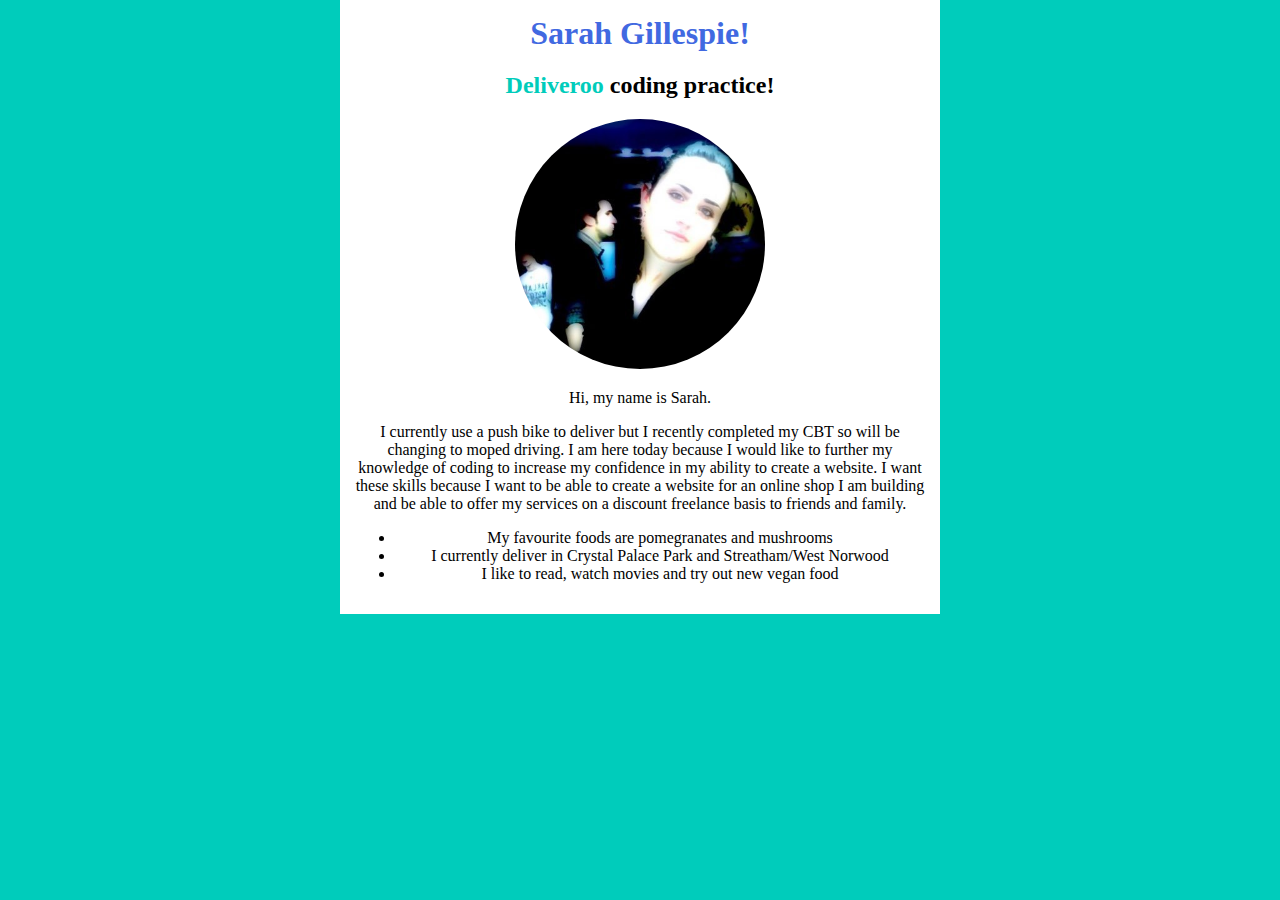
<file: index.html>
<!DOCTYPE html>
<html>
<head>
<link href="stylesheetTRY.css" rel="stylesheet">
	
</head>
<body>
   <div id="content">
	   <h1> Sarah Gillespie! </h1>
	   <h2> <a href="http://www.deliveroo.co.uk">
	     Deliveroo</a> coding practice!</h2>

<section>
<img src="self.jpg" alt="Selfie =P" id="picme">

<p> Hi, my name is Sarah. </p>
<p>I currently use a push bike to deliver but I recently completed my CBT so will be changing to moped driving. I am here today because I would like to further my knowledge of coding to increase my confidence in my ability to create a website. I want these skills because I want to be able to create a website for an online shop I am building and be able to offer my services on a discount freelance basis to friends and family.</p>
<ul>
   <li>My favourite foods are pomegranates and mushrooms</li>
   <li>I currently deliver in Crystal Palace Park and Streatham/West Norwood</li>
   <li>I like to read, watch movies and try out new vegan food</li>
   </ul>
</li>
</section>
</div>
</body>
</html>
</file>
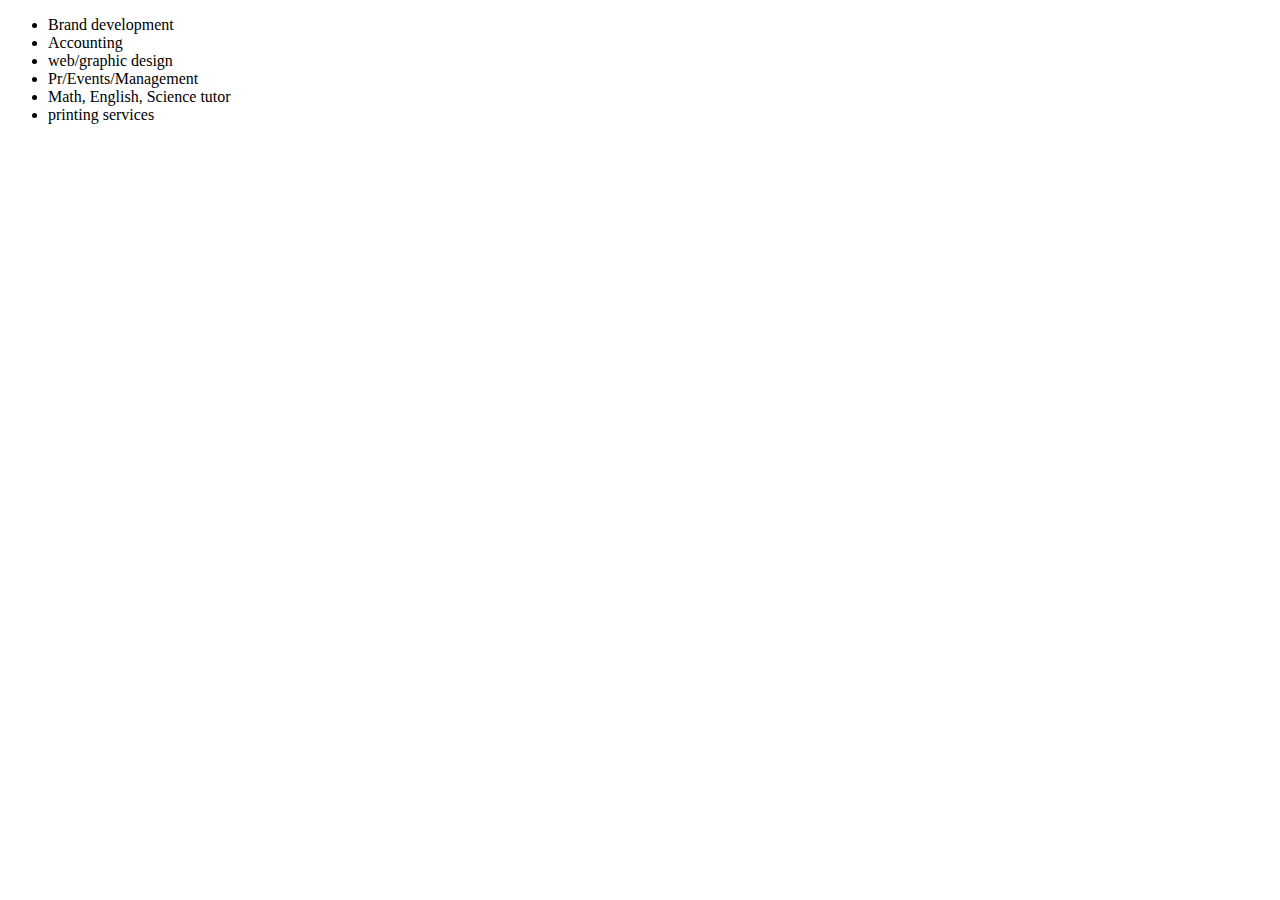
<file: Services.html>
<!DOCTYPE html>
<html>
<head>
  <title>Services</title>
</head>
<body>
<p>
  <ul>
    <li>Brand development</li>
    <li>Accounting</li>
    <li>web/graphic design</li>
    <li>Pr/Events/Management</li>
    <li>Math, English, Science tutor</li>
    <li>printing services</li>
    </ul>
    </p>
    </body>
</file>
<file: stylesheetTRY.css>
h1 {color: #4169e1;
	margin: 0;
}

img {	margin: 0 auto;
}
a:hover {
	    color: #00CCBB;
}
a {
	    text-decoration: none;
	    color: #00CCBB;
}

body { background: #00CCBB;
	   display: block;
       width: 600px;
       margin: 0 auto;
       text-align: center;

 }

 #picme {width: 250px;
 	border-radius: 50%;
 }

#content {background: white;
	        margin: 0 auto;
	        padding: 15px;    
 }
</file>
